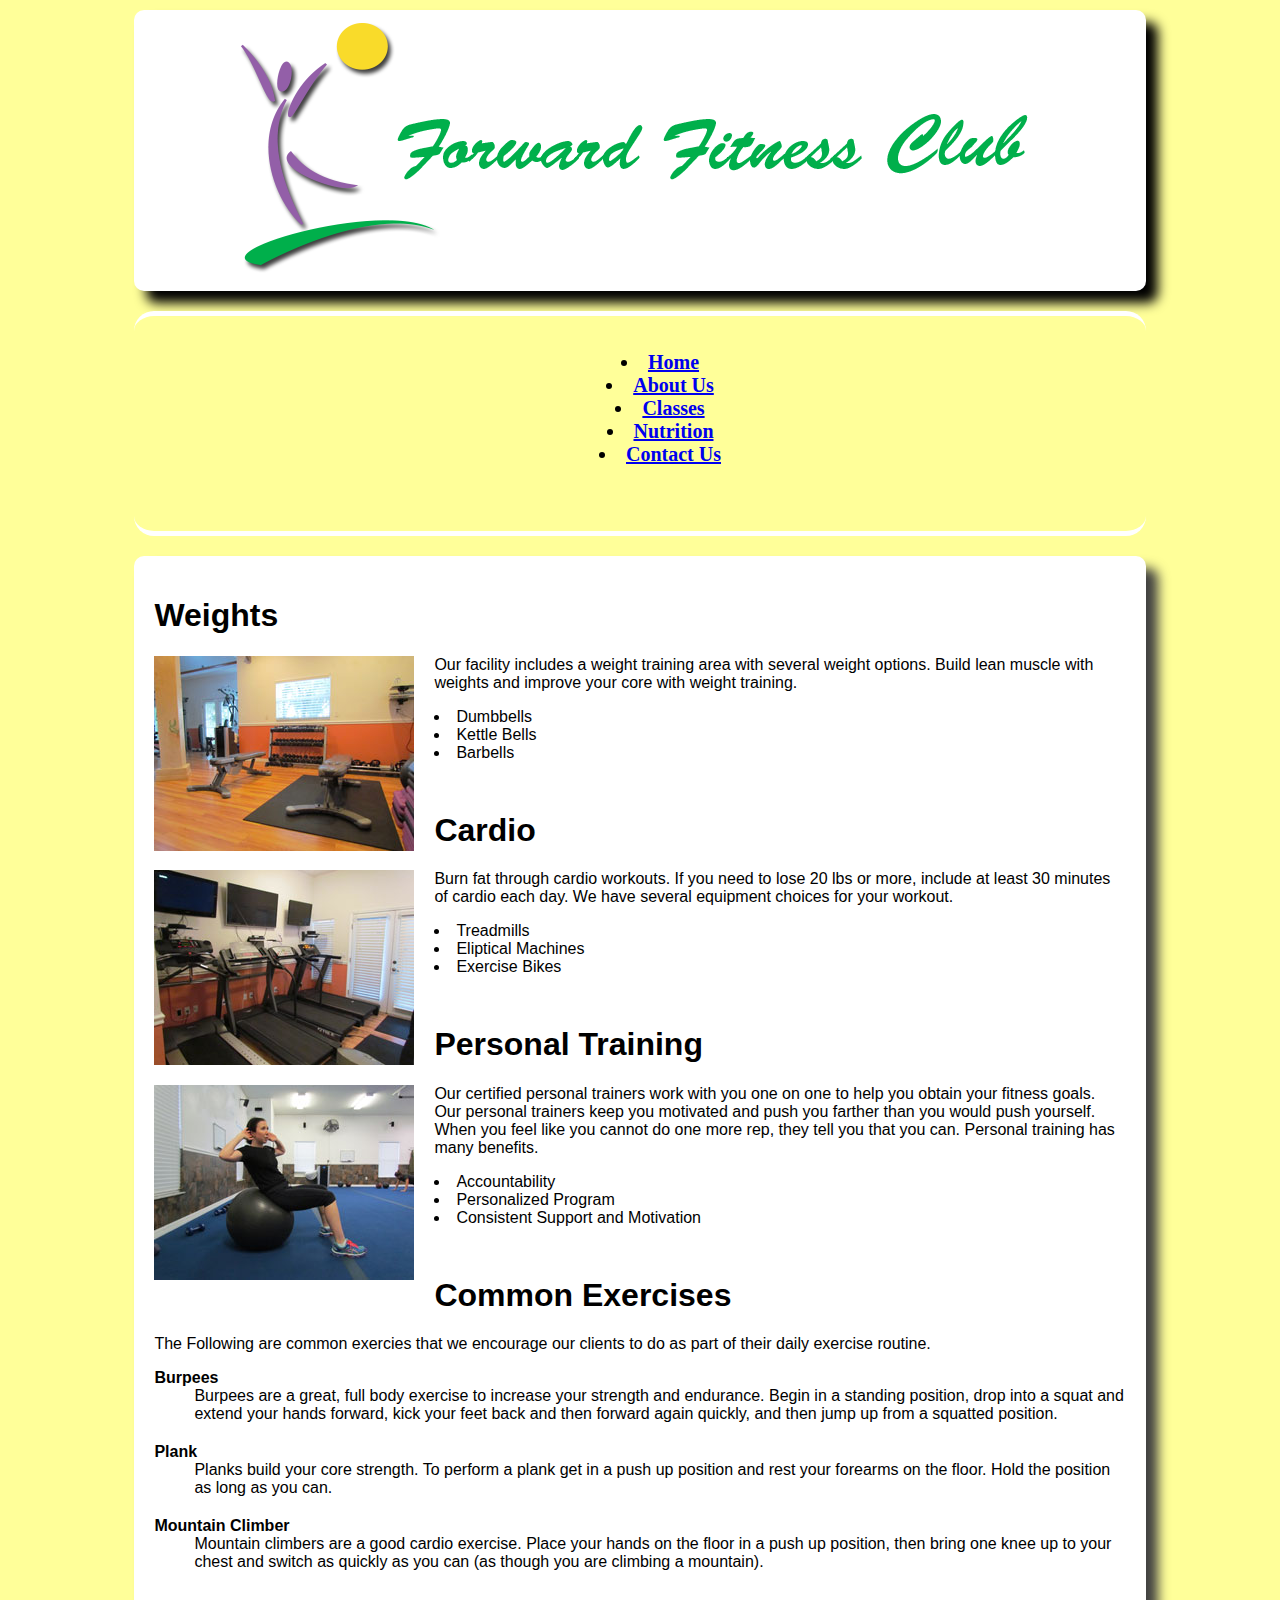
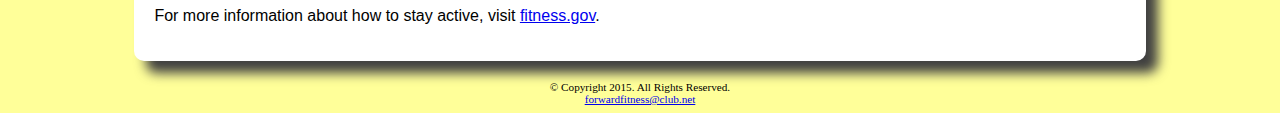
<file: about.html>
<!DOCTYPE html>
<!-- This template was created by Navpreet Aheer ISM 5994 -->
<html lang="en">
<head>
  <link rel="stylesheet" href="css/styles.css">
    <title>Forward Fitness Club</title>
    <meta charset="utf-8">
    <meta name="viewport" content="width=device-width, initial-scale=1"
</head>
<body>

    <div id="container">

    <!-- Use the header area for the website name of logo -->
    <header>
      <a href="index.html"><img src="images/ffc_logo.png" alt="Forward Fitness Club logo"></a>
    </header>

    <!-- Use the nav area to add hyperlinks to other pages within the website -->
    <nav>
      <ul>
          <li><a href="index.html">Home</a></li>
          <li><a href="about.html">About Us</a></li>
          <li><a href="class.html">Classes</a></li>
          <li><a href="nutrition">Nutrition</a></li>
          <li><a href="contact.html">Contact Us</a></li>
      </ul>
    </nav>

    <!-- Use the main area to add the main content of the webpage -->
    <main>

        <h1>Weights</h1>
        <img class="equip" src="images/equipment1.jpg" alt="Weight Equipment" height="195" width="260">
        <p>Our facility includes a weight training area with several weight options. Build lean muscle with weights and improve your core with weight training.</p>
        <ul class="items">
            <li>Dumbbells</li>
            <li>Kettle Bells</li>
            <li>Barbells</li>
        </ul>

        <h1>Cardio</h1>
        <img class="equip" src="images/equipment2.jpg" alt="Cardio Equipment" height="195" width="260">
        <p>Burn fat through cardio workouts. If you need to lose 20 lbs or more, include at least 30 minutes of cardio each day. We have several equipment choices for your workout.</p>
        <ul class="items">
          <li>Treadmills</li>
          <li>Eliptical Machines</li>
          <li>Exercise Bikes</li>
        </ul>

        <h1>Personal Training</h1>
        <img class="equip" src="images/equipment3.jpg" alt="Personal Training" height="195" width="260">
        <p>Our certified personal trainers work with you one on one to help you obtain your fitness goals. Our personal trainers keep you motivated and push you farther than you would push yourself. When you feel like you cannot do one more rep, they tell you that you can. Personal training has many benefits.</p>
        <ul "class items">
          <li>Accountability</li>
          <li>Personalized Program</li>
          <li>Consistent Support and Motivation</li>
        </ul>

        <div class="tablet">
            <h1>Common Exercises</h1>
            <p>The Following are common exercies that we encourage our clients to do as part of their daily exercise routine.</p>
            <dl>
                <dt>Burpees</dt>
                <dd>Burpees are a great, full body exercise to increase your strength and endurance. Begin in a standing position, drop into a squat and extend your hands forward, kick your feet back and then forward again quickly, and then jump up from a squatted position.
                  </dd>

                <dt>Plank</dt>
                <dd>Planks build your core strength. To perform a plank get in a push up position and rest your forearms on the floor. Hold the position as long as you can.
                </dd>

                <dt>Mountain Climber</dt>
                <dd>Mountain climbers are a good cardio exercise. Place your hands on the floor in a push up position, then bring one knee up to your chest and switch as quickly as you can (as though you are climbing a mountain).
                </dd>
          </dl>
        </div>
          <p>For more information about how to stay active, visit <a href="http.//www.fitness.gov/be-active/ways-to-be-active/">fitness.gov</a>.</p>
    </main>

    <!-- Use the footer area to add webpage footer content -->
    <footer>
        &copy; Copyright 2015. All Rights Reserved.<br>
        <a href="mailto:forwardfitness@club.net">forwardfitness@club.net</a>
    </footer>

    </div>

</body>
</html>
</file>
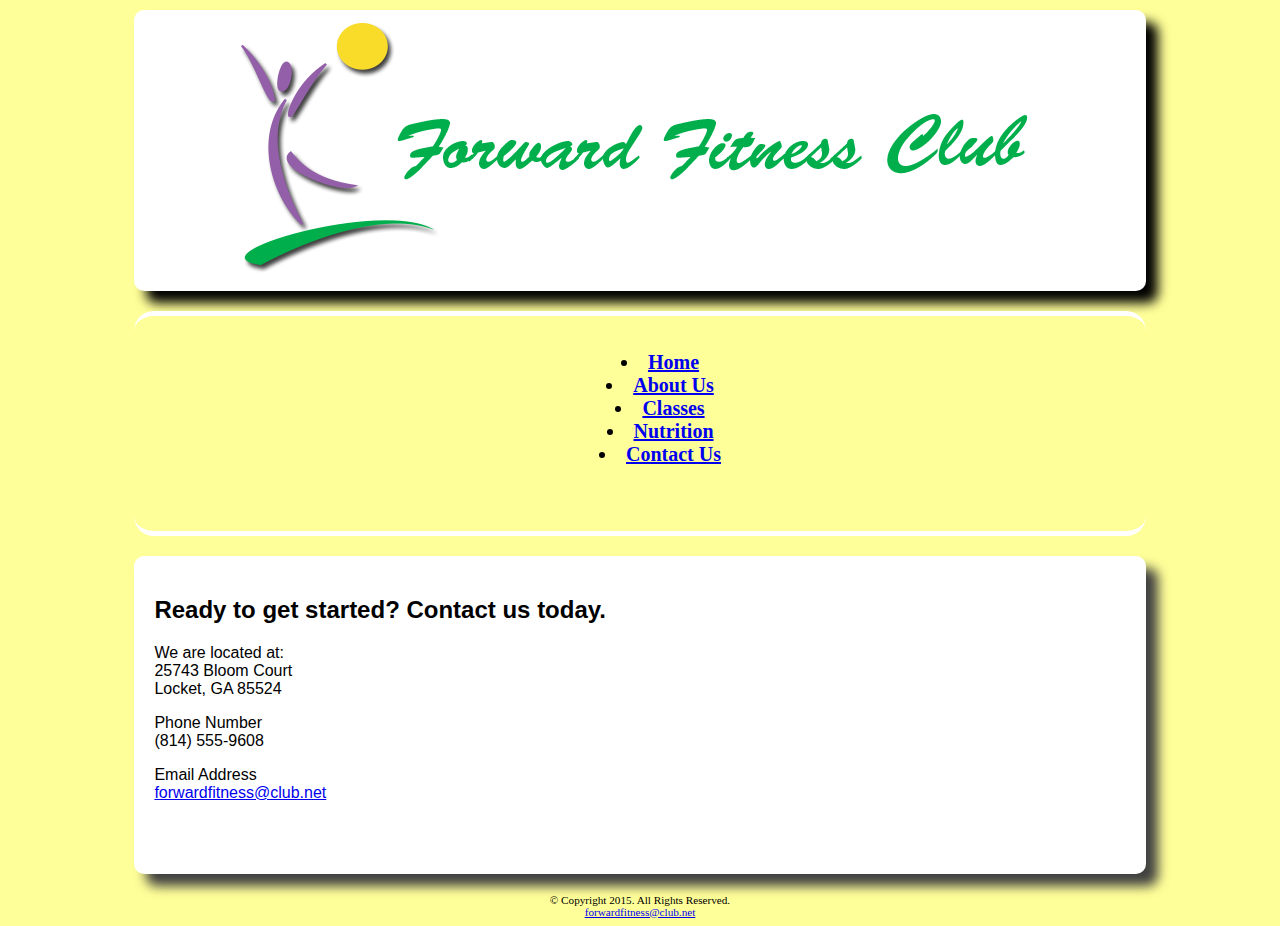
<file: contact.html>
<!DOCTYPE html>
<!-- This template was created by Navpreet Aheer ISM 5994 -->
<html lang="en">
<head>
  <link rel="stylesheet" href="css/styles.css">
    <title>Forward Fitness Club</title>
    <meta charset="utf-8">
    <meta name="viewport" content="width=device-width, initial-scale=1"
</head>
<body>

    <div id="container">

    <!-- Use the header area for the website name of logo -->
    <header>
      <a href="index.html"><img src="images/ffc_logo.png" alt="Forward Fitness Club logo"></a>
     </header>

    <!-- Use the nav area to add hyperlinks to other pages within the website -->
    <nav>
      <ul>
          <li><a href="index.html">Home</a></li>
          <li><a href="about.html">About Us</a></li>
          <li><a href="class.html">Classes</a></li>
          <li><a href="nutrition">Nutrition</a></li>
          <li><a href="contact.html">Contact Us</a></li>
      </ul>
    </nav>

    <!-- Use the main area to add the main content of the webpage -->
    <main>

        <h2>Ready to get started? Contact us today.</h2>
        <p>We are located at:<br>
            25743 Bloom Court<br>
            Locket, GA 85524</p>

        <p>Phone Number<br>
            <a class="mobile" href="tel:8145559608">(814) 555-9608</a><span class="desktop">(814) 555-9608</span> </p>

        <p>Email Address<br>
        <a href="mailto:forwardfitness@club.net">forwardfitness@club.net</a></p>
        <br><br>

    </main>

    <!-- Use the footer area to add webpage footer content -->
    <footer>
        &copy; Copyright 2015. All Rights Reserved.<br>
        <a href="mailto:forwardfitness@club.net">forwardfitness@club.net</a>
    </footer>

    </div>

</body>
</html>
</file>
<file: css/styles.css>
/* Style Sheet created by Navpreet Aheer 5994 */
body {
     background-color: #FFFF99;
}

#container {
    width: 80%;
    margin-left: auto;
    margin-right: auto;
}

header {
    background-color: #FFFFFF;
        margin-top: 10px;
    margin-bottom: 20px;
    border-radius: 10px;
    box-shadow: 12px 12px 12px #000000;
    text-align: center;
}

nav {
    font-family: Georgia, "Times New Roman", serif;
    font-size: 1.25em;
    font-weight: bold;
    text-align: center;
    padding: 15px;
    margin-top: 10px;
    margin-bottom: 10px;
    border-radius: 20px;
    border-top: 5px solid #FFFFFF;
    border-bottom: 5px solid #FFFFFF;
}

main {
    display: block;
    font-family: Verdana, Arial, sans-serif;
    font-size: 1em;
    margin-top: 20px;
    margin-bottom: 10px;
    padding: 20px;
    border-radius: 10px;
    background-color: #FFFFFF;
    box-shadow: 12px 12px 12px #404040;
}

footer {
    font-size: .70em;
    text-align: center;
    margin-top: 20px;
}

.equip {
    float: left;
    padding-right: 20px;
}

ul  {
    margin-bottom: 50px;
    list-style-position: inside;
}

dt  {
    font-weight: bold;
}

dd  {
    padding-bottom: 20px;
}

.mobile {
    display: none;
}
</file>
